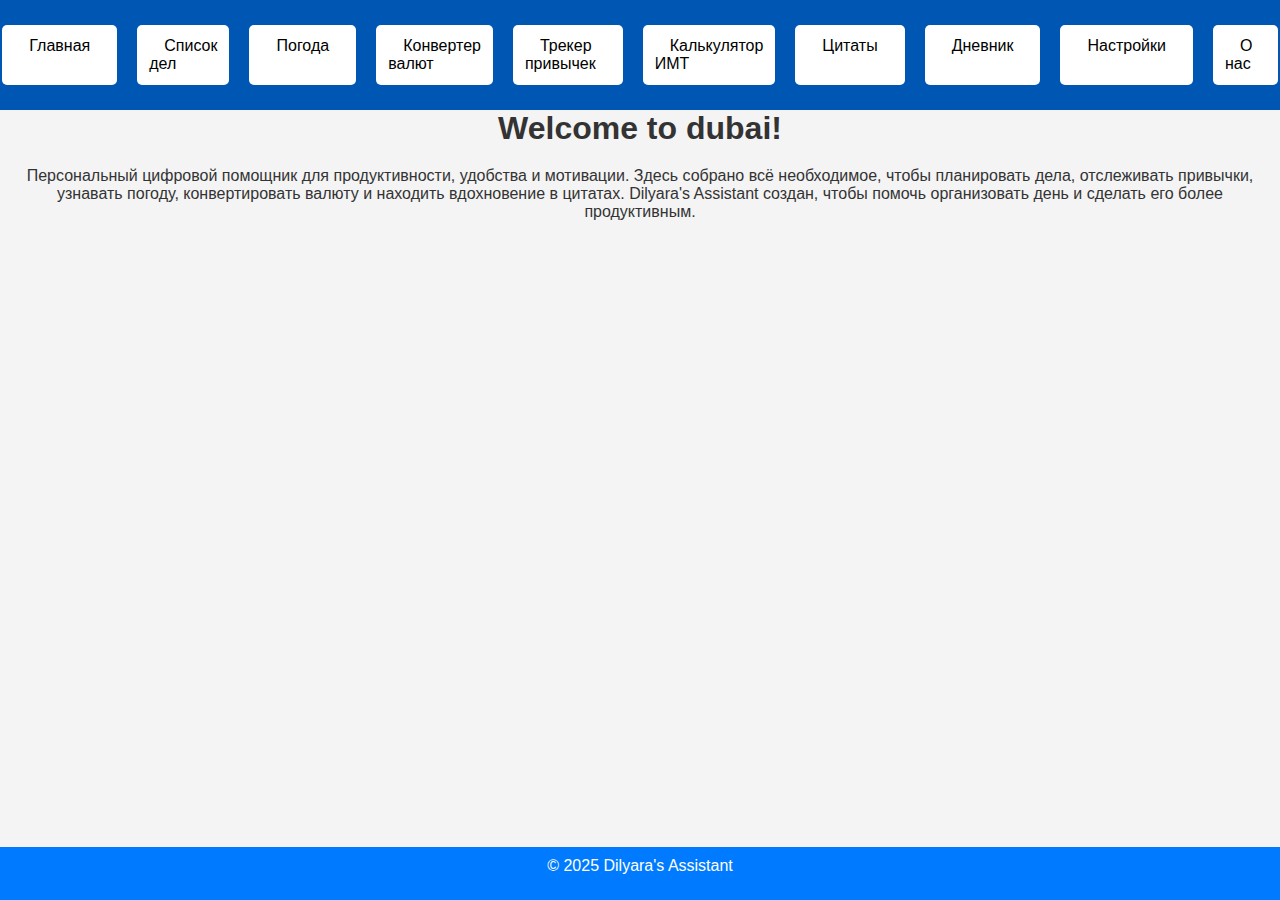
<file: index.html>
<!DOCTYPE html>
<html lang="ru">
<head>
    <meta charset="UTF-8">
    <meta name="viewport" content="width=device-width, initial-scale=1.0">
    <title>сайт дильяры</title>
    <link rel="stylesheet" href="css/style.css">
</head>
<body>
    <header>
        <nav>
            <ul>
                <li><a href="index.html" data-lang="home">Главная</a></li>
                <li><a href="todo.html" data-lang="todo">Список дел</a></li>
                <li><a href="weather.html" data-lang="weather">Погода</a></li>
                <li><a href="currency.html" data-lang="currency">Конвертер валют</a></li>
                <li><a href="habits.html" data-lang="habits">Трекер привычек</a></li>
                <li><a href="bmi.html" data-lang="bmi">Калькулятор ИМТ</a></li>
                <li><a href="quotes.html" data-lang="quotes">Цитаты</a></li>
                <li><a href="diary.html" data-lang="diary">Дневник</a></li>
                <li><a href="settings.html" data-lang="settings">Настройки</a></li>
                <li><a href="about.html" data-lang="about">О нас</a></li>
            </ul>
        </nav>
        
    </header>

    <main>
        <h1>Welcome to dubai!</h1>
        <p>Персональный цифровой помощник для продуктивности, удобства и мотивации. Здесь собрано всё необходимое, чтобы планировать дела, отслеживать привычки, узнавать погоду, конвертировать валюту и находить вдохновение в цитатах.

            Dilyara's Assistant создан, чтобы помочь организовать день и сделать его более продуктивным.</p>
    </main>

    <footer>
        <p>© 2025 Dilyara's Assistant</p>
    </footer>

    <script src="js/script.js"></script>

</body>
</html>
</file>
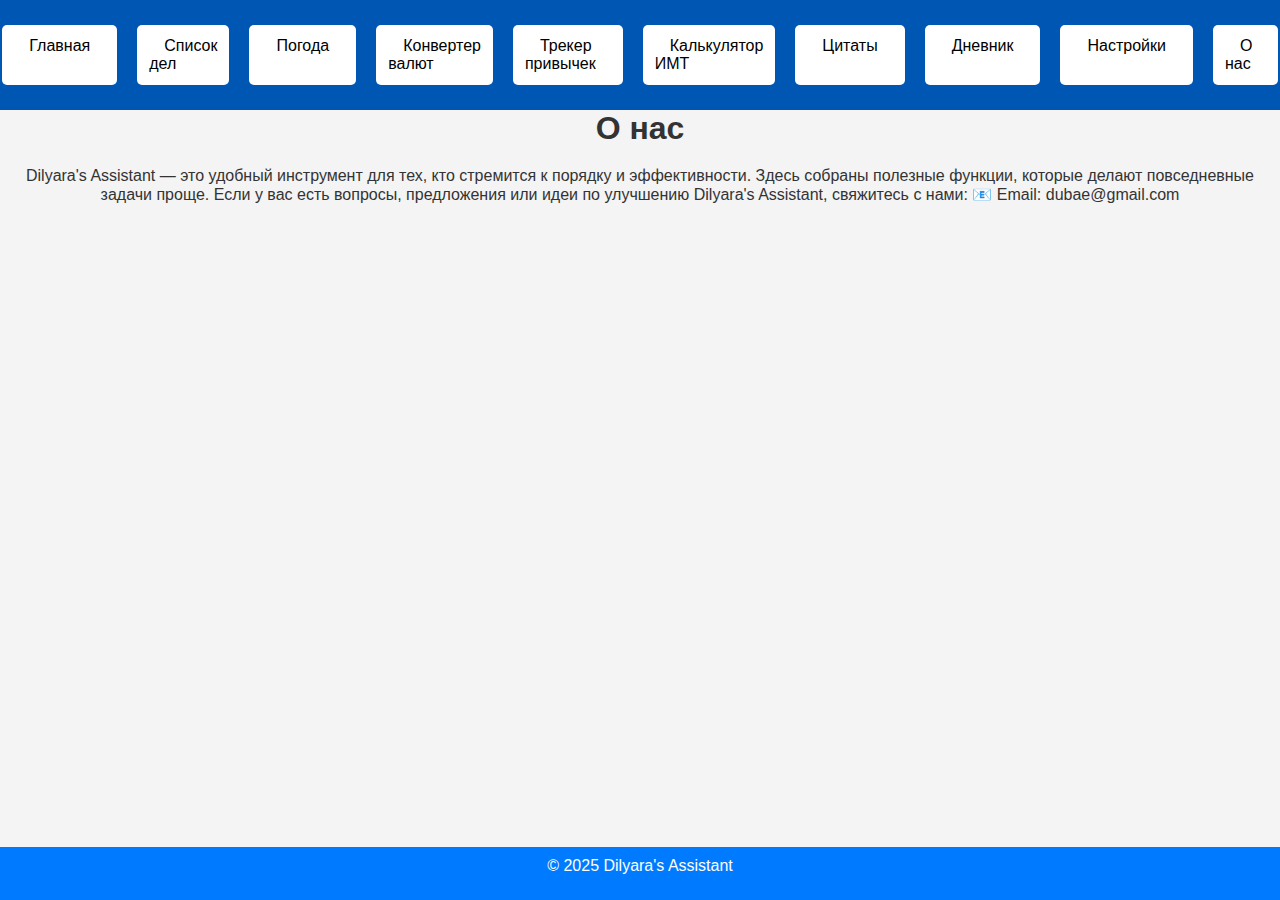
<file: about.html>
<!DOCTYPE html>
<html lang="ru">
<head>
    <meta charset="UTF-8">
    <meta name="viewport" content="width=device-width, initial-scale=1.0">
    <title>О нас</title>
    <link rel="stylesheet" href="css/style.css">
</head>
<body>
    <header>
        <nav>
            <ul>
                <li><a href="index.html" data-lang="home">Главная</a></li>
                <li><a href="todo.html" data-lang="todo">Список дел</a></li>
                <li><a href="weather.html" data-lang="weather">Погода</a></li>
                <li><a href="currency.html" data-lang="currency">Конвертер валют</a></li>
                <li><a href="habits.html" data-lang="habits">Трекер привычек</a></li>
                <li><a href="bmi.html" data-lang="bmi">Калькулятор ИМТ</a></li>
                <li><a href="quotes.html" data-lang="quotes">Цитаты</a></li>
                <li><a href="diary.html" data-lang="diary">Дневник</a></li>
                <li><a href="settings.html" data-lang="settings">Настройки</a></li>
                <li><a href="about.html" data-lang="about">О нас</a></li>
            </ul>
        </nav>
        
    </header>

    <main>
        <h1>О нас</h1>
        <p>Dilyara's Assistant — это удобный инструмент для тех, кто стремится к порядку и эффективности. Здесь собраны полезные функции, которые делают повседневные задачи проще. Если у вас есть вопросы, предложения или идеи по улучшению Dilyara's Assistant, свяжитесь с нами:

            📧 Email: dubae@gmail.com</p>
    </main>

    <footer>
        <p>© 2025 Dilyara's Assistant</p>
    </footer>

    <script src="js/script.js"></script>

</body>
</html>
</file>
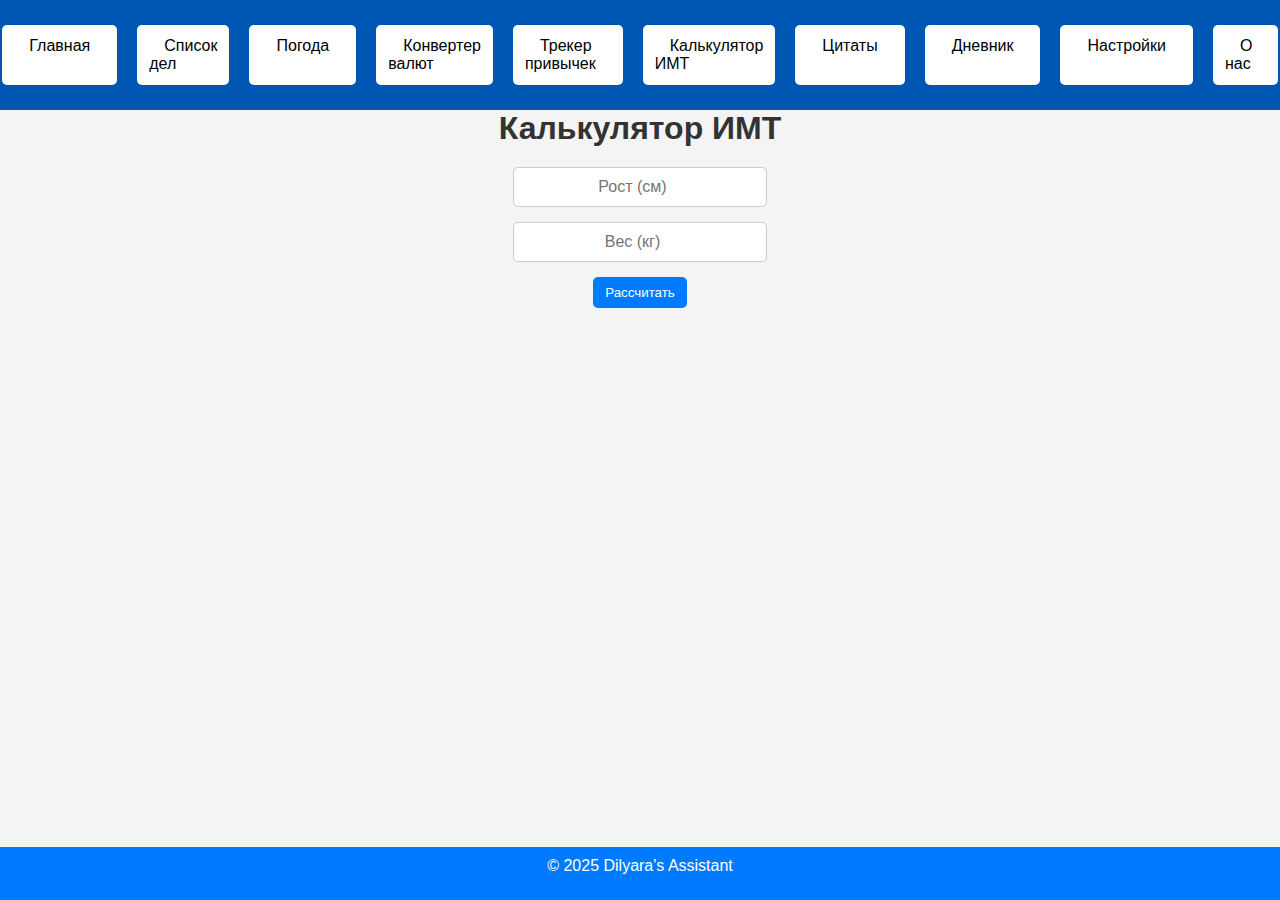
<file: bmi.html>
<!DOCTYPE html>
<html lang="ru">
<head>
    <meta charset="UTF-8">
    <meta name="viewport" content="width=device-width, initial-scale=1.0">
    <title>Калькулятор ИМТ</title>
    <link rel="stylesheet" href="css/style.css">
</head>
<body>
    <header>
        <nav>
            <ul>
                <li><a href="index.html" data-lang="home">Главная</a></li>
                <li><a href="todo.html" data-lang="todo">Список дел</a></li>
                <li><a href="weather.html" data-lang="weather">Погода</a></li>
                <li><a href="currency.html" data-lang="currency">Конвертер валют</a></li>
                <li><a href="habits.html" data-lang="habits">Трекер привычек</a></li>
                <li><a href="bmi.html" data-lang="bmi">Калькулятор ИМТ</a></li>
                <li><a href="quotes.html" data-lang="quotes">Цитаты</a></li>
                <li><a href="diary.html" data-lang="diary">Дневник</a></li>
                <li><a href="settings.html" data-lang="settings">Настройки</a></li>
                <li><a href="about.html" data-lang="about">О нас</a></li>
            </ul>
        </nav>
        
    </header>

    <main>
        <h1>Калькулятор ИМТ</h1>
        <input type="number" id="heightInput" placeholder="Рост (см)">
        <input type="number" id="weightInput" placeholder="Вес (кг)">
        <button id="calcBmiBtn">Рассчитать</button>
        <div id="bmiResult"></div>

        <script src="js/bmi.js"></script>

    </main>

    <footer>
        <p>© 2025 Dilyara's Assistant</p>
    </footer>
    <script src="js/script.js"></script>

</body>
</html>
</file>
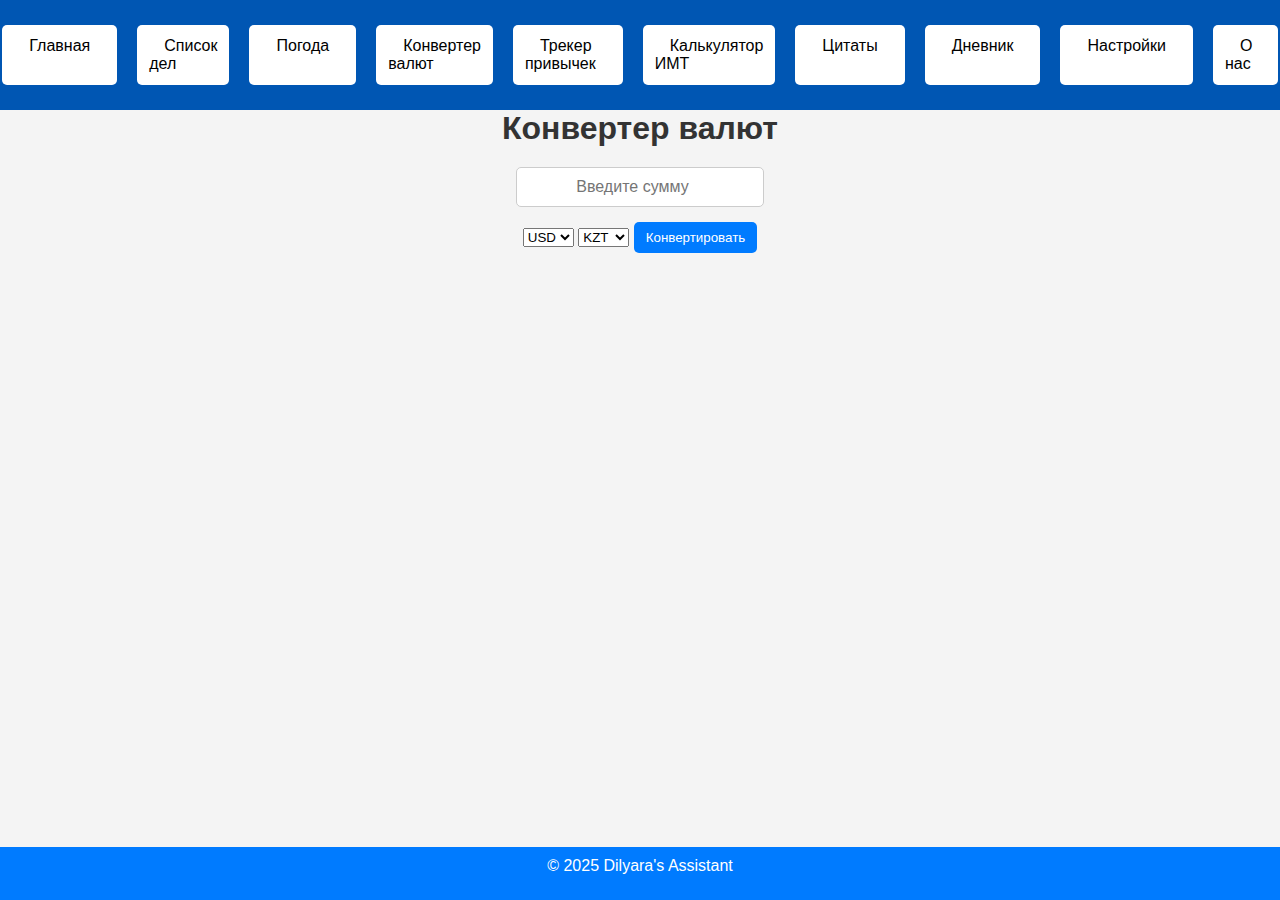
<file: currency.html>
<!DOCTYPE html>
<html lang="ru">
<head>
    <meta charset="UTF-8">
    <meta name="viewport" content="width=device-width, initial-scale=1.0">
    <title>Конвертер валют</title>
    <link rel="stylesheet" href="css/style.css">
</head>
<body>
    <header>
        <nav>
            <ul>
                <li><a href="index.html" data-lang="home">Главная</a></li>
                <li><a href="todo.html" data-lang="todo">Список дел</a></li>
                <li><a href="weather.html" data-lang="weather">Погода</a></li>
                <li><a href="currency.html" data-lang="currency">Конвертер валют</a></li>
                <li><a href="habits.html" data-lang="habits">Трекер привычек</a></li>
                <li><a href="bmi.html" data-lang="bmi">Калькулятор ИМТ</a></li>
                <li><a href="quotes.html" data-lang="quotes">Цитаты</a></li>
                <li><a href="diary.html" data-lang="diary">Дневник</a></li>
                <li><a href="settings.html" data-lang="settings">Настройки</a></li>
                <li><a href="about.html" data-lang="about">О нас</a></li>
            </ul>
        </nav>
        
    </header>

    <main>
        <h1>Конвертер валют</h1>
<input type="number" id="amountInput" placeholder="Введите сумму">
<select id="fromCurrency">
    <option value="USD">USD</option>
    <option value="EUR">EUR</option>
    <option value="KZT">KZT</option>
</select>
<select id="toCurrency">
    <option value="KZT">KZT</option>
    <option value="USD">USD</option>
    <option value="EUR">EUR</option>
</select>
<button id="convertBtn">Конвертировать</button>
<div id="result"></div>

<script src="js/currency.js"></script>


    </main>

    <footer>
        <p>© 2025 Dilyara's Assistant</p>
    </footer>

    <script src="js/script.js"></script>

</body>
</html>
</file>
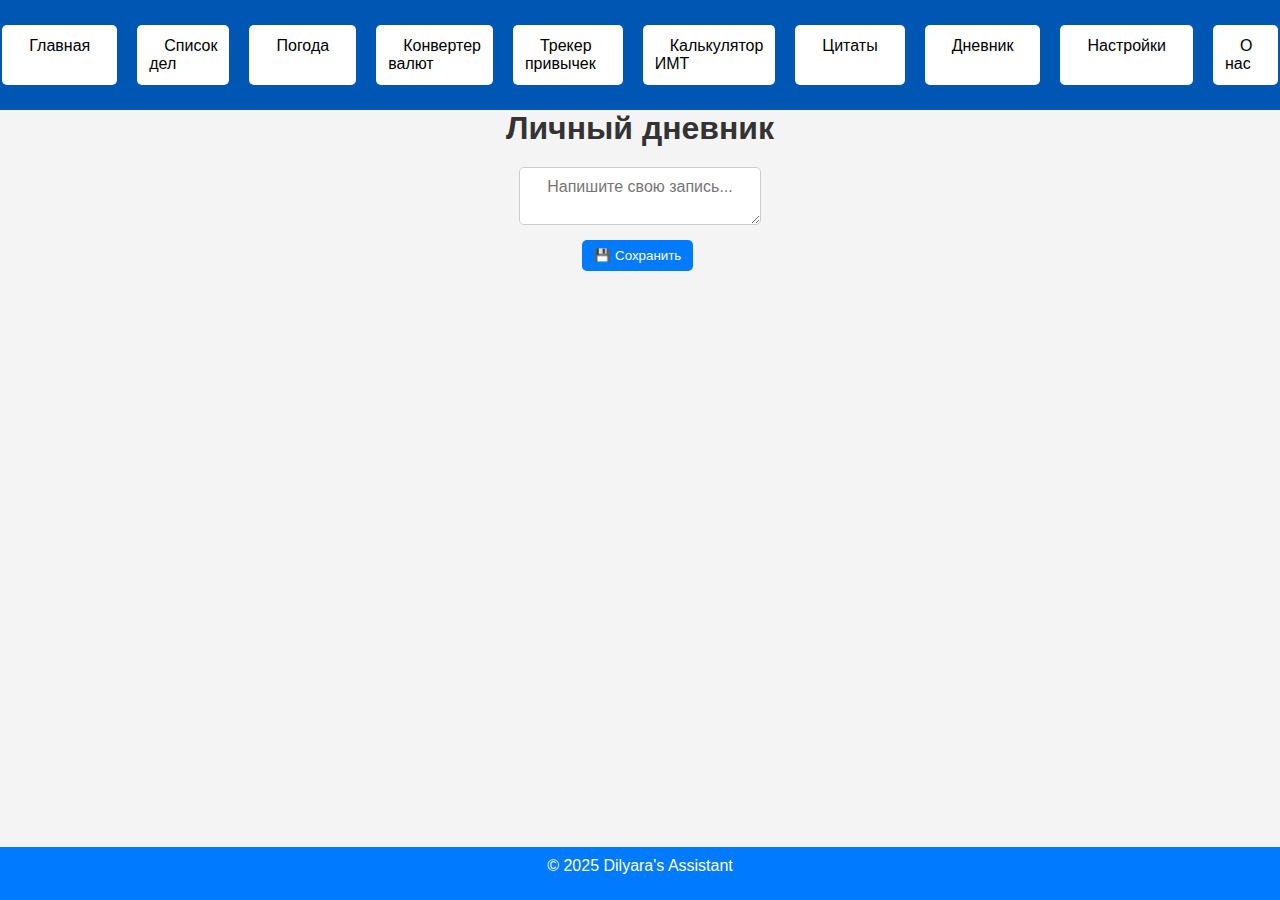
<file: diary.html>
<!DOCTYPE html>
<html lang="ru">
<head>
    <meta charset="UTF-8">
    <meta name="viewport" content="width=device-width, initial-scale=1.0">
    <title>Личный дневник</title>
    <link rel="stylesheet" href="css/style.css">
</head>
<body>
    <header>
        <nav>
            <ul>
                <li><a href="index.html" data-lang="home">Главная</a></li>
                <li><a href="todo.html" data-lang="todo">Список дел</a></li>
                <li><a href="weather.html" data-lang="weather">Погода</a></li>
                <li><a href="currency.html" data-lang="currency">Конвертер валют</a></li>
                <li><a href="habits.html" data-lang="habits">Трекер привычек</a></li>
                <li><a href="bmi.html" data-lang="bmi">Калькулятор ИМТ</a></li>
                <li><a href="quotes.html" data-lang="quotes">Цитаты</a></li>
                <li><a href="diary.html" data-lang="diary">Дневник</a></li>
                <li><a href="settings.html" data-lang="settings">Настройки</a></li>
                <li><a href="about.html" data-lang="about">О нас</a></li>
            </ul>
        </nav>
        
    </header>

    <main>
        <h1>Личный дневник</h1>
        <textarea id="diaryInput" placeholder="Напишите свою запись..."></textarea>
        <button id="saveEntry">💾 Сохранить</button>
        <ul id="diaryList"></ul>

<script src="js/diary.js"></script>

    </main>

    <footer>
        <p>© 2025 Dilyara's Assistant</p>
    </footer>

    <script src="js/script.js"></script>

</body>
</html>
</file>
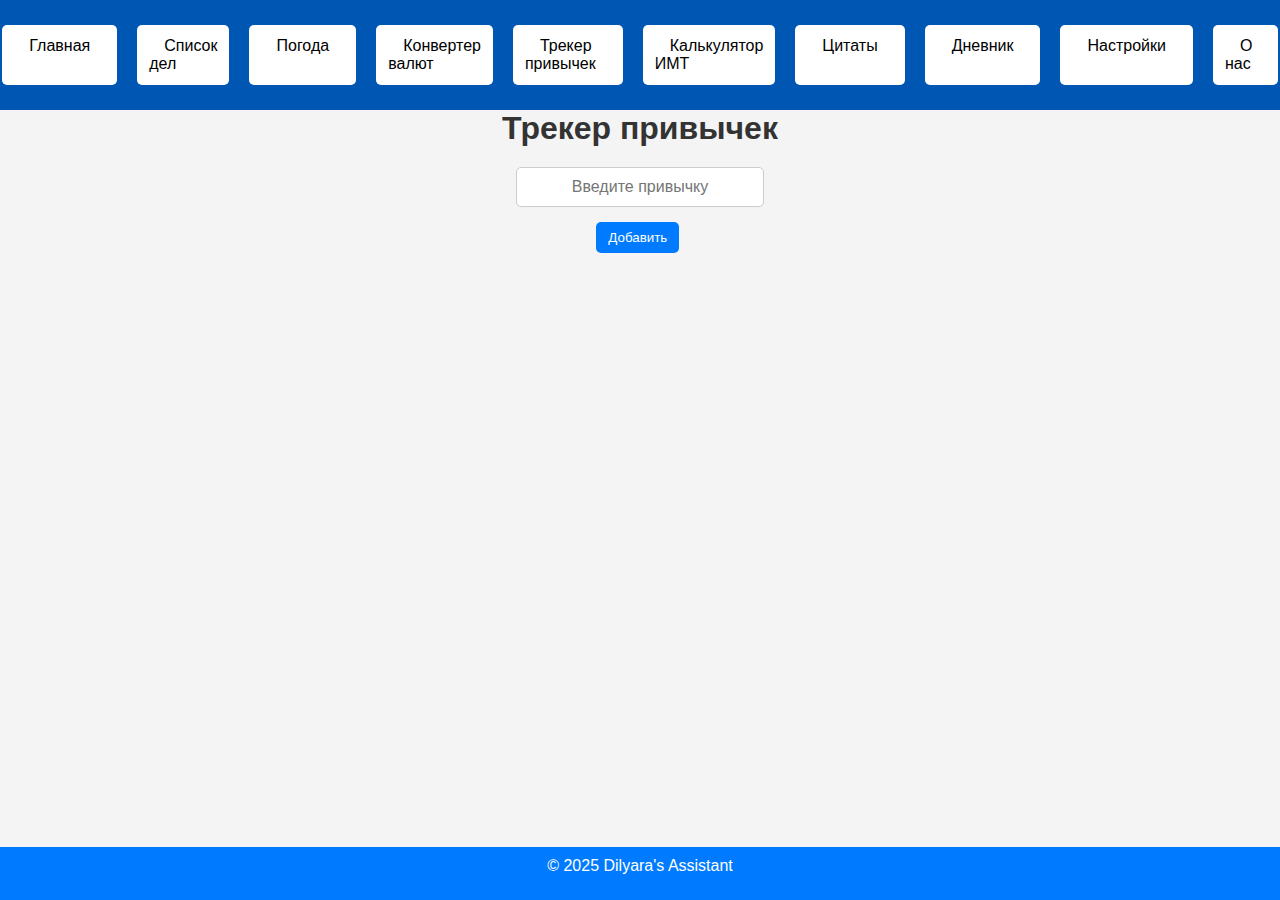
<file: habits.html>
<!DOCTYPE html>
<html lang="ru">
<head>
    <meta charset="UTF-8">
    <meta name="viewport" content="width=device-width, initial-scale=1.0">
    <title>Трекер привычек</title>
    <link rel="stylesheet" href="css/style.css">
</head>
<body>
    <header>
        <nav>
            <ul>
                <li><a href="index.html" data-lang="home">Главная</a></li>
                <li><a href="todo.html" data-lang="todo">Список дел</a></li>
                <li><a href="weather.html" data-lang="weather">Погода</a></li>
                <li><a href="currency.html" data-lang="currency">Конвертер валют</a></li>
                <li><a href="habits.html" data-lang="habits">Трекер привычек</a></li>
                <li><a href="bmi.html" data-lang="bmi">Калькулятор ИМТ</a></li>
                <li><a href="quotes.html" data-lang="quotes">Цитаты</a></li>
                <li><a href="diary.html" data-lang="diary">Дневник</a></li>
                <li><a href="settings.html" data-lang="settings">Настройки</a></li>
                <li><a href="about.html" data-lang="about">О нас</a></li>
            </ul>
        </nav>
        
    </header>

    <main>
        <h1>Трекер привычек</h1>
        <input type="text" id="habitInput" placeholder="Введите привычку">
        <button id="addHabitBtn">Добавить</button>
        <ul id="habitList"></ul>

<script src="js/habits.js"></script>

    </main>

    <footer>
        <p>© 2025 Dilyara's Assistant</p>
    </footer>

    <script src="js/script.js"></script>

</body>
</html>
</file>
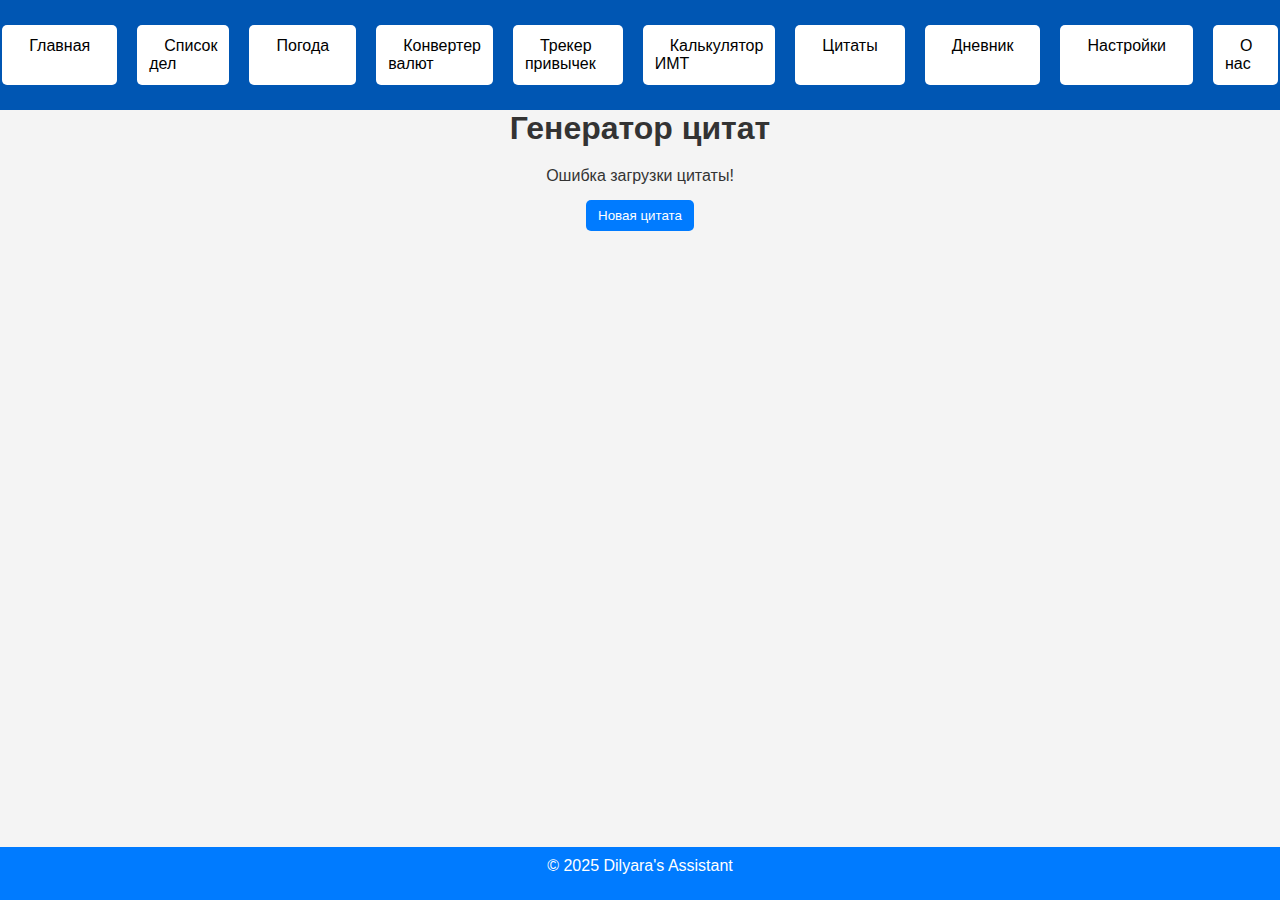
<file: quotes.html>
<!DOCTYPE html>
<html lang="ru">
<head>
    <meta charset="UTF-8">
    <meta name="viewport" content="width=device-width, initial-scale=1.0">
    <title>Генератор цитат</title>
    <link rel="stylesheet" href="css/style.css">
</head>
<body>
    <header>
        <nav>
            <ul>
                <li><a href="index.html" data-lang="home">Главная</a></li>
                <li><a href="todo.html" data-lang="todo">Список дел</a></li>
                <li><a href="weather.html" data-lang="weather">Погода</a></li>
                <li><a href="currency.html" data-lang="currency">Конвертер валют</a></li>
                <li><a href="habits.html" data-lang="habits">Трекер привычек</a></li>
                <li><a href="bmi.html" data-lang="bmi">Калькулятор ИМТ</a></li>
                <li><a href="quotes.html" data-lang="quotes">Цитаты</a></li>
                <li><a href="diary.html" data-lang="diary">Дневник</a></li>
                <li><a href="settings.html" data-lang="settings">Настройки</a></li>
                <li><a href="about.html" data-lang="about">О нас</a></li>
            </ul>
        </nav>
        
    </header>

    <main>
        <h1>Генератор цитат</h1>
        <p id="quoteText">Загрузка цитаты...</p>
        <p id="quoteAuthor"></p>
        <button id="newQuoteBtn">Новая цитата</button>

        <script src="js/quotes.js"></script>

    </main>

    <footer>
        <p>© 2025 Dilyara's Assistant</p>
    </footer>

    <script src="js/script.js"></script>

</body>
</html>
</file>
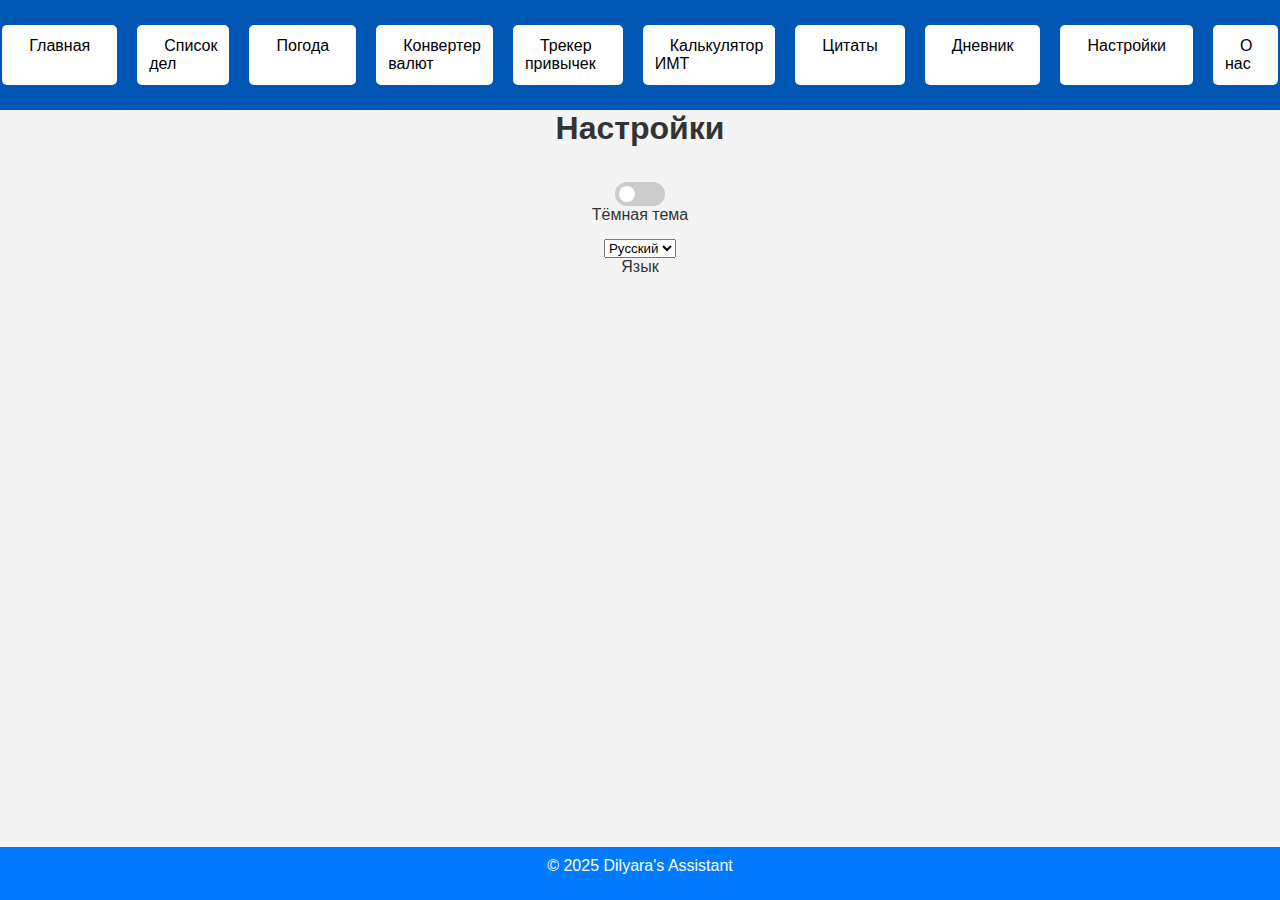
<file: settings.html>
<!DOCTYPE html>
<html lang="ru">
<head>
    <meta charset="UTF-8">
    <meta name="viewport" content="width=device-width, initial-scale=1.0">
    <title>Настройки</title>
    <link rel="stylesheet" href="css/style.css">
</head>
<body>
    <header>
        <nav>
            <ul>
                <li><a href="index.html" data-lang="home">Главная</a></li>
                <li><a href="todo.html" data-lang="todo">Список дел</a></li>
                <li><a href="weather.html" data-lang="weather">Погода</a></li>
                <li><a href="currency.html" data-lang="currency">Конвертер валют</a></li>
                <li><a href="habits.html" data-lang="habits">Трекер привычек</a></li>
                <li><a href="bmi.html" data-lang="bmi">Калькулятор ИМТ</a></li>
                <li><a href="quotes.html" data-lang="quotes">Цитаты</a></li>
                <li><a href="diary.html" data-lang="diary">Дневник</a></li>
                <li><a href="settings.html" data-lang="settings">Настройки</a></li>
                <li><a href="about.html" data-lang="about">О нас</a></li>
            </ul>
        </nav>
        
    </header>

    <main>
        <h1 data-lang="settings_title">Настройки</h1>

<!-- Переключатель темы -->
<label class="switch">
    <input type="checkbox" id="themeToggle">
    <span class="slider round"></span>
</label>
<p data-lang="dark_mode">Тёмная тема</p>

<!-- Переключатель языка -->
<select id="languageSelect">
    <option value="ru">Русский</option>
    <option value="en">English</option>
</select>
<p data-lang="language">Язык</p>

<script src="js/settings.js"></script>


    </main>

    <footer>
        <p>© 2025 Dilyara's Assistant</p>
    </footer>

    <script src="js/script.js"></script>

</body>
</html>
</file>
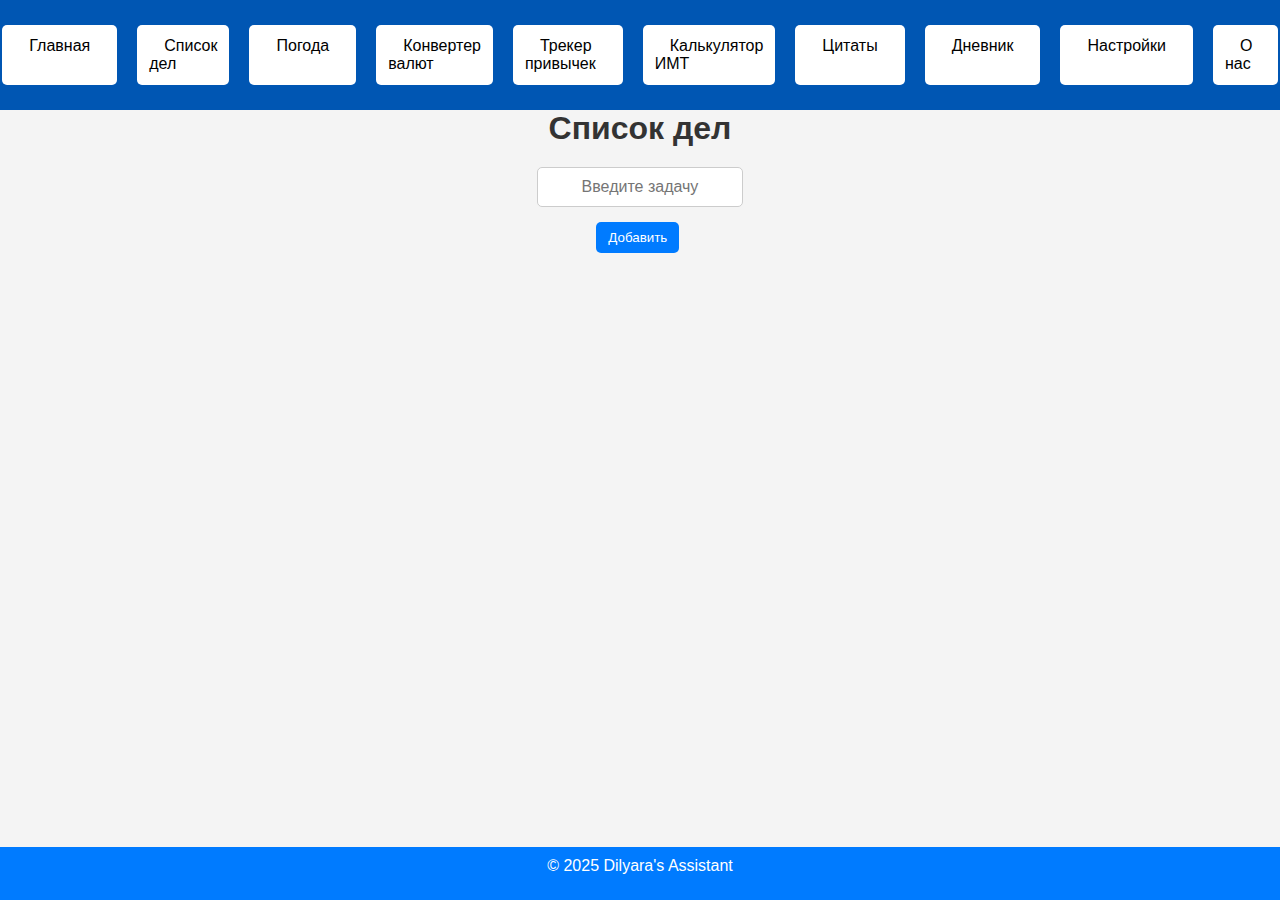
<file: todo.html>
<!DOCTYPE html>
<html lang="ru">
<head>
    <meta charset="UTF-8">
    <meta name="viewport" content="width=device-width, initial-scale=1.0">
    <title>Список дел</title>
    <link rel="stylesheet" href="css/style.css">
</head>
<body>
    <header>
        <nav>
            <ul>
                <li><a href="index.html" data-lang="home">Главная</a></li>
                <li><a href="todo.html" data-lang="todo">Список дел</a></li>
                <li><a href="weather.html" data-lang="weather">Погода</a></li>
                <li><a href="currency.html" data-lang="currency">Конвертер валют</a></li>
                <li><a href="habits.html" data-lang="habits">Трекер привычек</a></li>
                <li><a href="bmi.html" data-lang="bmi">Калькулятор ИМТ</a></li>
                <li><a href="quotes.html" data-lang="quotes">Цитаты</a></li>
                <li><a href="diary.html" data-lang="diary">Дневник</a></li>
                <li><a href="settings.html" data-lang="settings">Настройки</a></li>
                <li><a href="about.html" data-lang="about">О нас</a></li>
            </ul>
        </nav>
        
    </header>

    <main>
        <h1>Список дел</h1>
        <input type="text" id="taskInput" placeholder="Введите задачу">
        <button id="addTaskBtn">Добавить</button>
        <ul id="taskList"></ul>

    </main>

    <footer>
        <p>© 2025 Dilyara's Assistant</p>
    </footer>

    <script src="js/script.js"></script>
    <script src="js/todo.js"></script>

</body>
</html>
</file>
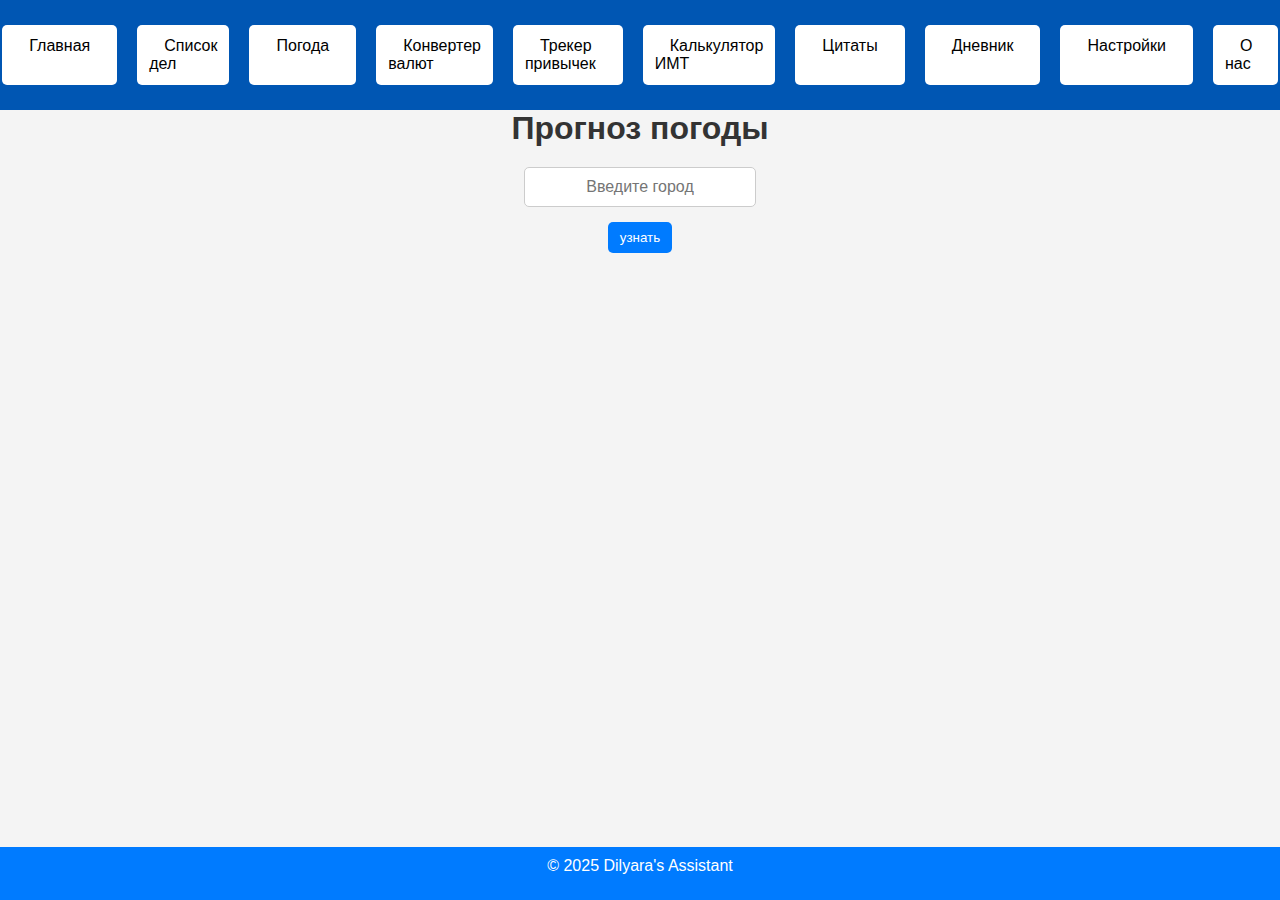
<file: weather.html>
<!DOCTYPE html>
<html lang="ru">
<head>
    <meta charset="UTF-8">
    <meta name="viewport" content="width=device-width, initial-scale=1.0">
    <title>Погода</title>
    <link rel="stylesheet" href="css/style.css">
</head>
<body>
    <header>
        <nav>
            <ul>
                <li><a href="index.html" data-lang="home">Главная</a></li>
                <li><a href="todo.html" data-lang="todo">Список дел</a></li>
                <li><a href="weather.html" data-lang="weather">Погода</a></li>
                <li><a href="currency.html" data-lang="currency">Конвертер валют</a></li>
                <li><a href="habits.html" data-lang="habits">Трекер привычек</a></li>
                <li><a href="bmi.html" data-lang="bmi">Калькулятор ИМТ</a></li>
                <li><a href="quotes.html" data-lang="quotes">Цитаты</a></li>
                <li><a href="diary.html" data-lang="diary">Дневник</a></li>
                <li><a href="settings.html" data-lang="settings">Настройки</a></li>
                <li><a href="about.html" data-lang="about">О нас</a></li>
            </ul>
        </nav>
        
    </header>

    <main>
        <h1>Прогноз погоды</h1>
        <input type="text" id="cityInput" placeholder="Введите город">
        <button id="getWeatherBtn">узнать</button>
        <div id="weatherResult"></div>

<script src="js/weather.js"></script>

    </main>

    <footer>
        <p>© 2025 Dilyara's Assistant</p>
    </footer>

    <script src="js/script.js"></script>

</body>
</html>
</file>
<file: css/style.css>
/* === ОБЩИЙ === */
* {
    box-sizing: border-box;
    margin: 0;
    padding: 0;
    font-family: Arial, sans-serif;
}

body {
    background: #f4f4f4;
    color: #333;
    transition: 0.3s;
    text-align: center;
    display: flex;
    flex-direction: column;
    align-items: center;
}

/* === ТЁМНАЯ ТЕМА  === */
.dark-theme {
    background: #0d1117;
    color: #249c6b;
}

/* === КОНТЕЙНЕР=== */
.container {
    max-width: 800px;
    margin: 40px auto;
    padding: 20px;
    text-align: center;
}

/* === НАВБАР === */
nav {
    background: #007BFF;
    padding: 15px;
    width: 100%;
    display: flex;
    justify-content: center;
}

nav ul {
    list-style: none;
    display: flex;
    gap: 20px;
}

nav ul li {
    display: inline;
}

nav ul li a {
    text-decoration: none;
    color: white;
    padding: 10px 15px;
    transition: 0.3s;
    border-radius: 5px;
}

/* === ХОВЕР-ЭФФЕКТ ДЛЯ НАВБАРА === */
nav ul li a:hover {
    background: rgba(32, 121, 236, 0.397);
}

/* === ТЁМНАЯ ТЕМА ДЛЯ НАВБАРА === */
.dark-theme nav {
    background: #161b22;
}

.dark-theme nav ul li a {
    color: #249c6b;
}

.dark-theme nav ul li a:hover {
    background: rgba(36, 156, 107, 0.2);
}

/* === СВЕТЛАЯ ТЕМА (Исправлен цвет текста) === */
@media (prefers-color-scheme: light) {
    nav {
        background: #0056b3;
    }

    /* текст на нав */
    nav ul li a {
        color: #000000;
    }
}

/* === ОТСТУПЫ ДЛЯ ТЕКСТА === */
h1, h2 {
    margin-bottom: 20px;
}

p {
    margin-bottom: 15px;
}

/* === ПОЛЯ ВВОДА === */
input[type="text"], input[type="number"], textarea {
    width: 90%;
    max-width: 400px;
    padding: 10px;
    margin: 15px auto;
    border: 1px solid #ccc;
    border-radius: 5px;
    font-size: 16px;
    display: block;
    text-align: center;
}

input:focus, textarea:focus {
    border-color: #007BFF;
    outline: none;
    box-shadow: 0 0 5px rgba(0, 123, 255, 0.5);
}

/* === СПИСКИ === */
ul, ol {
    list-style: none;
    padding: 0;
    text-align: left;
    display: inline-block;
}

li {
    background: #ffffff;
    padding: 12px;
    margin: 10px 0;
    border-radius: 5px;
    display: flex;
    justify-content: space-between;
    font-size: 16px;
}

.dark-theme li {
    background: #222;
}

/* === КНОПКИ В TO-DO И HABITS СПРАВА ОТ ПОЛЯ ВВОДА === */
.todo-container, .habits-container {
    display: flex;
    justify-content: center;
    align-items: center;
    gap: 10px;
}

.todo-container input, .habits-container input {
    flex-grow: 1;
    max-width: 70%;
}

.todo-container button, .habits-container button {
    flex-shrink: 0;
    white-space: nowrap;
}

/* === КНОПКИ (Общие стили) === */
button {
    padding: 8px 12px;
    background: #007BFF;
    color: white;
    border: none;
    border-radius: 5px;
    cursor: pointer;
    transition: 0.3s;
}

button:hover {
    background: #0056b3;
}

/* === КНОПКИ В ТЁМНОЙ ТЕМЕ === */
.dark-theme button {
    background: #249c6b;
    color: black;
}

.dark-theme button:hover {
    background: #1e8058;
}

/* === ПЕРЕКЛЮЧАТЕЛЬ ТЁМНОЙ ТЕМЫ === */
.switch {
    position: relative;
    display: inline-block;
    width: 50px;
    height: 24px;
    margin-top: 15px;
}

.switch input {
    opacity: 0;
    width: 0;
    height: 0;
}

.slider {
    position: absolute;
    cursor: pointer;
    top: 0;
    left: 0;
    right: 0;
    bottom: 0;
    background-color: #ccc;
    transition: 0.4s;
    border-radius: 24px;
}

.slider:before {
    position: absolute;
    content: "";
    height: 16px;
    width: 16px;
    left: 4px;
    bottom: 4px;
    background-color: white;
    transition: 0.4s;
    border-radius: 50%;
}

input:checked + .slider {
    background-color: #007BFF;
}

input:checked + .slider:before {
    transform: translateX(26px);
}

/* === ФИКСИРОВАННЫЙ ФУТЕР === */
footer {
    position: fixed;
    bottom: 0;
    width: 100%;
    background: #007BFF;
    color: white;
    text-align: center;
    padding: 10px;
}

/* === ФУТЕР В ТЁМНОЙ ТЕМЕ === */
.dark-theme footer {
    background: #249c6b;
    color: black;
}

/* === АДАПТИВНОСТЬ === */
@media (max-width: 768px) {
    .container {
        width: 95%;
    }

    nav ul {
        flex-direction: column;
        align-items: center;
    }

    input[type="text"], input[type="number"], textarea {
        width: 100%;
    }

    ul, ol {
        max-width: 100%;
    }

    li {
        flex-direction: column;
        text-align: center;
    }

    button {
        width: 100%;
        margin-top: 10px;
    }
}
</file>
